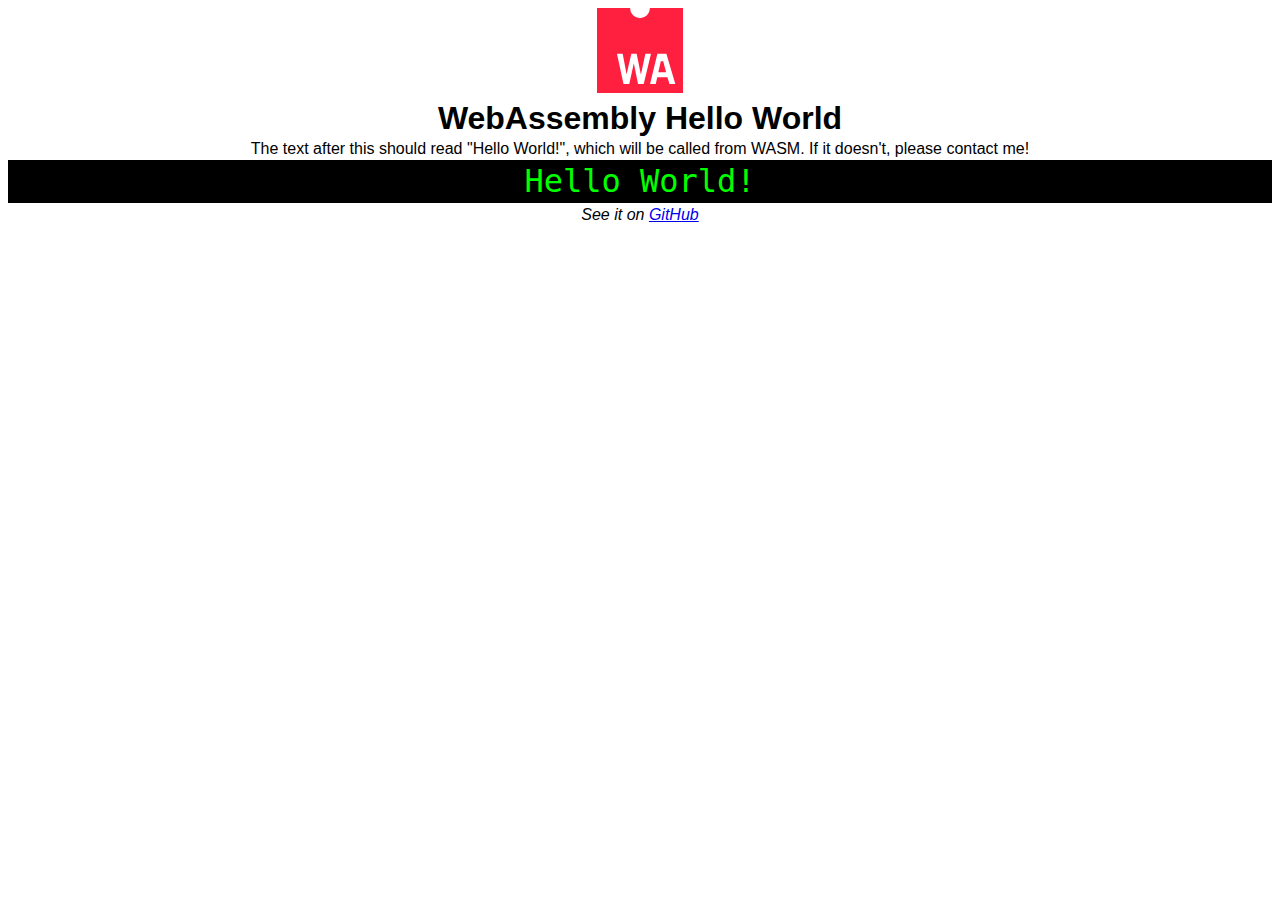
<file: index.html>
<!DOCTYPE html>
<html>

<head>
    <meta charset="UTF-8">
    <title>WASM Hello World</title>
    <link rel="preload" as="style" href="./index.css">
    <link rel="preload" as="fetch" href="./demo.wasm" type="application/wasm">
    <link rel="stylesheet" href="./index.css">
    <link rel="icon" href="web-assembly-icon.svg">
</head>

<body>
    <img id="wasm-logo" src="web-assembly-icon.svg">
    <h1>WebAssembly Hello World</h1>
    <p>The text after this should read "Hello World!", which will be called from WASM.
        If it doesn't, please contact me!</p>
    <div id="out"></div>

    <p><i>See it on <a href="https://github.com/addiment/wasm-with-clang/">GitHub</a></i></p>
</body>

<script src="./index.js"></script>

</html>
</file>
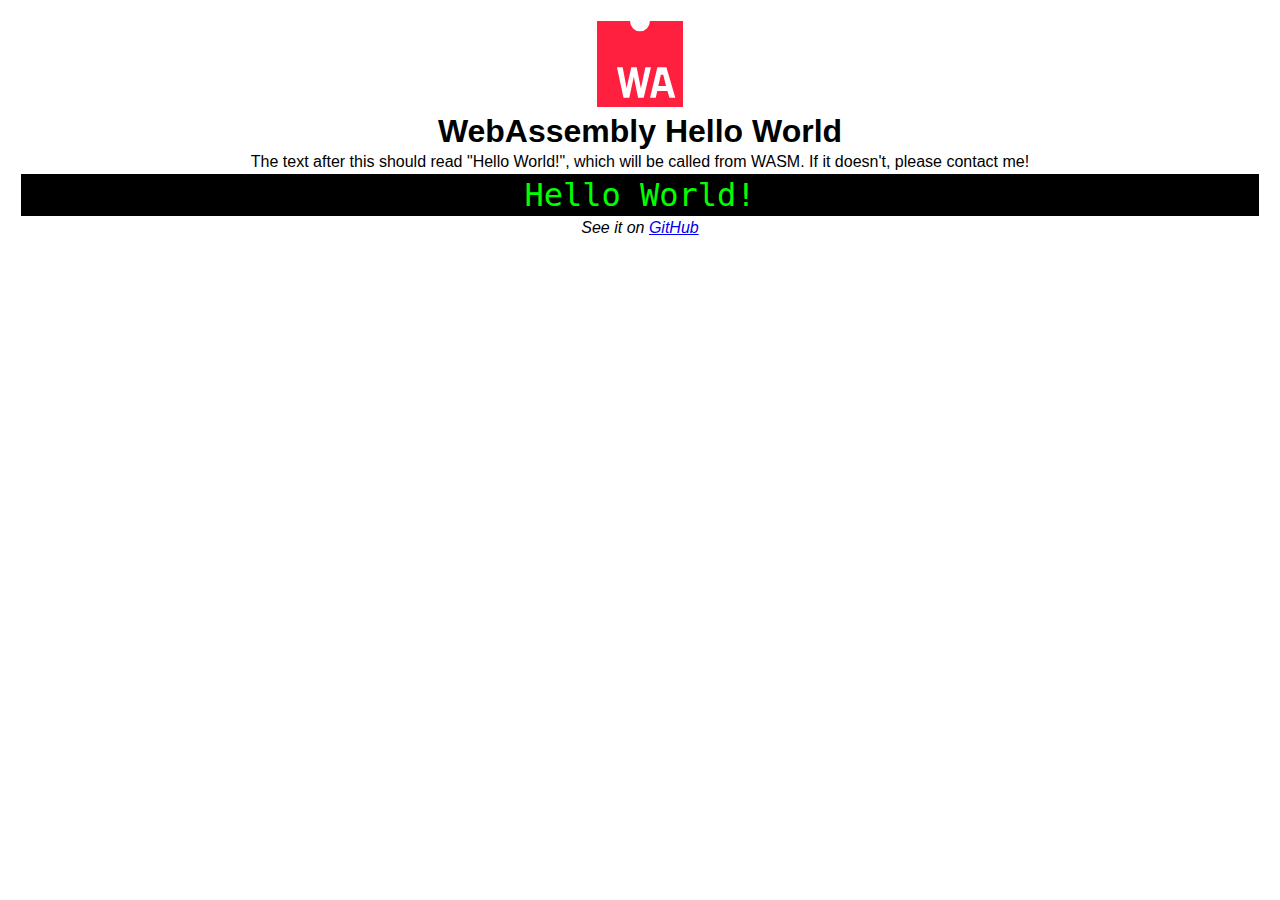
<file: web/index.html>
<!DOCTYPE html>
<html>

<head>
    <meta charset="UTF-8">
    <title>WASM Hello World</title>
    <link rel="preload" as="style" href="./index.css">
    <link rel="stylesheet" href="./index.css">
    <link rel="icon" href="web-assembly-icon.svg">
</head>

<body>
    <img id="wasm-logo" src="web-assembly-icon.svg">
    <h1>WebAssembly Hello World</h1>
    <p>The text after this should read "Hello World!", which will be called from WASM. If it doesn't, please contact me!</p>
    <div id="out">
        
    </div>
    <p><i>See it on <a href="https://github.com/addiment/wasm-with-clang/">GitHub</a></i></p>
    <script src="./index.js"></script>
</body>

</html>
</file>
<file: index.css>
* {
    font-family: sans-serif;
}

body {
    margin: 0;
    padding: 8px;
    text-align: center;
}

#out {
    font-family: monospace;
    font-size: 24pt;
    line-height: 32pt;
    min-height: 32pt;
    background-color: #000;
    color: #0f0;
}

h1,
h2,
p {
    margin: 2pt;
}

#wasm-logo {
    width: 64pt;
}
</file>
<file: web/index.css>
* {
    font-family: Helvetica, 'Roboto', Arial, sans-serif;
}

body {
    margin: 0;
    padding: 16pt;
    text-align: center;
}

#out {
    font-family: 'Consolas', monospace;
    font-size: 24pt;
    line-height: 32pt;
    min-height: 32pt;
    background-color: #000;
    color: #0f0;
}

h1,
h2,
p {
    margin: 2pt;
}

#wasm-logo {
    width: 64pt;
}
</file>
